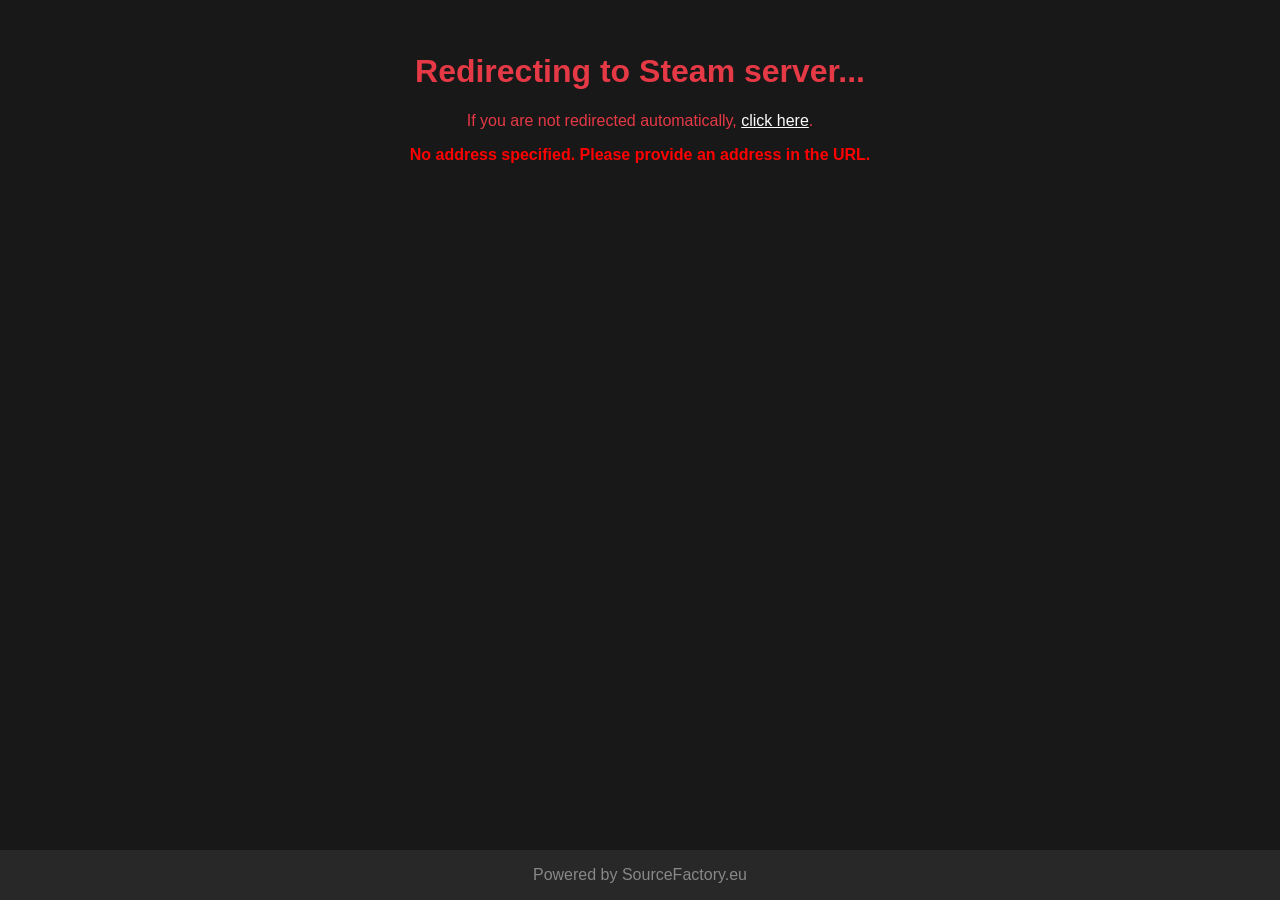
<file: API/join.html>
<!DOCTYPE html>
<html lang="en">

<head>
    <meta charset="UTF-8">
    <meta name="viewport" content="width=device-width, initial-scale=1.0">
    <title>DU - Steam Connect Redirect</title>
    <style>
        body {
            font-family: Arial, sans-serif;
            background-color: #181818;
            color: #afafaf;
            text-align: center;
            margin: 0;
            padding: 0;
            display: flex;
            flex-direction: column;
            min-height: 100vh;
        }

        main {
            flex: 1; 
            padding: 2rem;
        }

        h1,
        p {
            color: #e63946;
        }

        .error-message {
            display: none;
            color: #ff0000;
            font-weight: bold;
        }

        .footer {
            margin-top: auto; 
            padding: 1rem;
            background-color: #282828;
            color: #888888;
        }
    </style>
</head>

<body>
    <main>
        <h1>Redirecting to Steam server...</h1>
        <p>If you are not redirected automatically, <a id="clickHere" href="#" style="cursor: pointer; color: #fcfcfc; text-decoration: underline;">click here</a>.</p>
        <p id="errorMessage" class="error-message">No address specified. Please provide an address in the URL.</p>
    </main>

    <footer class="footer">
        Powered by SourceFactory.eu
    </footer>

    <script>
        function redirectToSteam() {
            const urlParams = new URLSearchParams(window.location.search);
            const ipPort = urlParams.get('address');

            if (ipPort) {
                const steamConnectUrl = `steam://connect/${ipPort}`;

                setTimeout(() => {
                    window.location.href = steamConnectUrl;
                }, 100);
            } else {
                document.getElementById('errorMessage').style.display = 'block';
            }
        }

        window.onload = redirectToSteam;

        document.getElementById('clickHere').addEventListener('click', function(event) {
            event.preventDefault();
            redirectToSteam();
        });
    </script>
</body>

</html>
</file>
